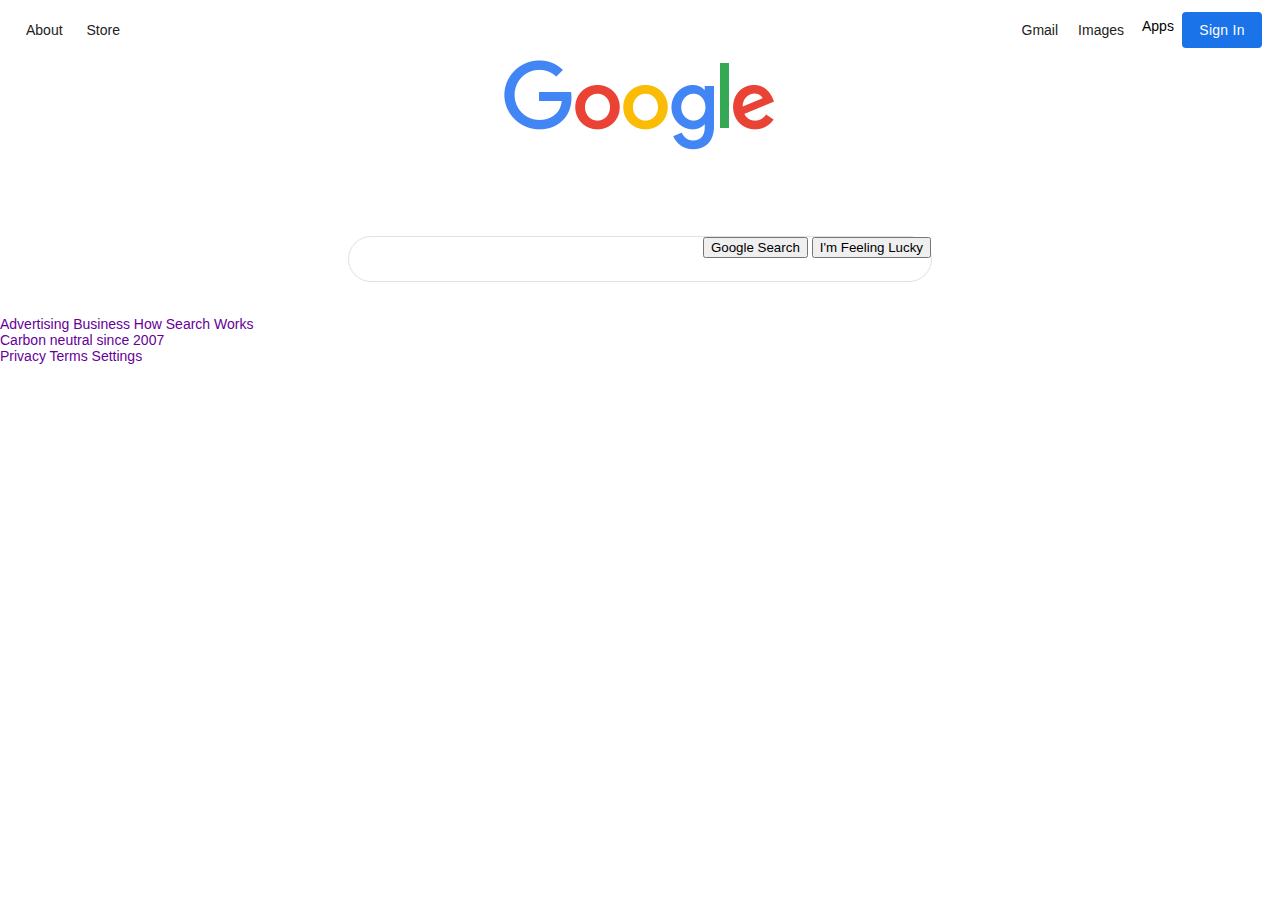
<file: index.html>
<html lang=en>
	<head>
		<meta charset="UTF-8">
		<title>Google</title>
		<link type="text/css" rel="stylesheet" href="styles.css">
	</head>

	<body>
		<div class="wrapper">

			<div class="nav_section">
        <div class="left_nav">
          <a class="left_link" href="">About</a>
          <a class="left_link" href="">Store</a>
        </div>
        <div class="big_nav">
          <div class="right_nav">
            <a class="right_link" href="">Gmail</a>
            <a class="right_link" href="">Images</a>
            <a class="google_apps" href="">Apps</a>
            <a class="sign_in" href="">Sign In</a>
          </div>
        </div>
      </div>

      <div class="logo_section">
        <div class="logo_container">
          <img src="googlelogo_color_272x92dp.png">
        </div>
      </div>

      <div class="search_section">
        <form action="/search" method="GET" role="search">
          <div class="search">
            <div class="search_box">
              <div class="search_field">
                <div class="search_field_text">
                  <div class="search_field_text2">
                    <div class="search_field_text3">
                    </div>
                    <input class="search_text" maxlength=2048 type="text" aria-autocomplete="both" aria-haspopup="false" autocapitalize="none" autocomplete="off" autocorrect="off" autofocus="" role="combobox" spellcheck="false" title="Search" value="" aria-label="Search">
                  </div>
                </div>
              </div>
              <center>
                <input class="search_button" value="Google Search" type="submit"</input>
					      <input class="search_button" value="I'm Feeling Lucky" type="submit"</input>
              </center>
            </div>
          </div>
        </form>
      </div>

      <div class="footer_section">
        <div class="left_foot">
          <a href="">Advertising</a>
          <a href="">Business</a>
          <a href="">How Search Works</a>
        </div>
        <div class="mid_foot">
          <a href="">Carbon neutral since 2007</a>
        </div>
        <div class="right_foot">
          <a href="">Privacy</a>
          <a href="">Terms</a>
          <a href="">Settings</a>
        </div>
      </div>

    </div>
  </body>
</html>
</file>
<file: styles.css>
html {
  height: 100%;
  overflow: hidden;
  margin: 0;
  padding: 0;
  min-width: 400px;
}

body {
  height: 100%;
  overflow: hidden;
  margin: 0;
  padding: 0;
  min-width: 400px;
  background: #fff;
  color: rgba(0,0,0,0.87);
  font-family: Roboto, RobotoDraft, Helvetica, Arial, sans-serif;
  font-size: 14px;
  margin: 0;
}

a {
  color: #1a0dab;
  text-decoration: none;
}

a:hover,
a:active {
  text-decoration: underline;
}

a:visited {
  color: #609;
}

img {
  border: none;
}

body,
p,
div,
footer,
form,
header,
html,
main,
nav,
section {
  display: block;
}

head, meta, script, style, title {
  display: none;
}



.wrapper {
  display: flex;
  flex-direction: column;
  height: 100%;
}

/*////////SECTIONS////////*/

.nav_section {
  display: flex;
  align-items: center;
  padding: 6px;
  flex-shrink: 0;
  height: 60px;
  box-sizing: border-box;
}

.logo_section {
  display: flex;
  flex-direction: column;
  align-items: center;
  min-height: 150px;
  max-height: 290px;
  flex-shrink: 0;
  box-sizing: border-box;
}

.search_section {
  padding: 20px;
  max-height: 160px;
  flex-shrink: 0;
  box-sizing: border-box;
}

.footer_section {

}

/*////////SUBSECTIONS////////*/

.big_nav {
  display: inline-block;
  flex-grow: 1;
}

.right_nav {
  display: flex;
  float: right;
  padding-left: 32px;
  box-sizing: border-box;
  height: 48px;
  line-height: normal;
  padding: 0 4px;
  justify-content: flex-end;
  white-space: nowrap;
  align-items: center;
  color: #222;
}

.right_nav1 {

}

.right_nav2 {
  float: right;
  position: relative;
}

.logo_container {

}

.search {
  width: auto;
  max-width: 584px;
  position: relative;
  margin: 0 auto;
  padding-top: 6px;
}

.left_foot {

}

.mid_foot {

}

.right_foot {

}

/*////////ELEMENTS////////*/

a.left_link:first-of-type {
  margin-left: 15px;
}

a.left_link {
  display: inline-block;
  padding: 5px;
  margin: 0 5px;
  color: #222;
}

a.right_link {
  display: inline-block;
  padding: 5px;
  margin: 5px;
  line-height: 24px;
  vertical-align: middle;
  color: #222;
  text-decoration: none;
}

.google_apps {
  opacity: 1;
  background-position: -64px -29px;
  padding: 8px;
  display: inline-block;
  outline: none;
  border-radius: 2px;
  box-sizing: border-box;
  height: 40px;
  width: 40px;
}

a.google_apps {
  color: #000;
  cursor: pointer;
  text-decoration: none;
}

.sign_in {
  padding: 9px 15px;
  min-width: 80px;
  margin-left: 8px;
  background: #1a73e8;
  border: 1px solid transparent;
  font-family: Google Sans, Roboto, RobotoDraft, Helvetica, Arial, sans-serif;
  font-weight: 500;
  font-size: 14px;
  letter-spacing: .25px;
  line-height: 16px;
  margin-right: 8px;
  text-align: center;
  vertical-align: middle;
  border-radius: 4px;
  box-sizing: border-box;
  outline: none;
  display: inline-block;
}

a.sign_in {
  cursor: pointer;
  color: #fff;
  text-decoration: none;
}

.search_box {
  width: auto;
  max-width: 584px;
  background: #fff;
  display: flex;
  border: 1px solid #dfe1e5;
  box-shadow: none;
  border-radius: 24px;
  z-index: 3;
  height: 44px;
  margin: 0 auto;
}

.search_field {
  width: auto;
  max-width: auto;
  background: #fff;
  display: flex;
  border: 1 px solid #dfe1e5;
  box-shadow: none;
  border-radius: 24px;
  z-index: 3;
  height: 44px;
  margin: 0 auto;
}

.search_field_text {
  flex: 1;
  display: flex;
  padding: 5px 8px 0 16px;
  padding-left: 14px;
}

.search_field_text2 {
  display: flex;
  flex: 1;
  flex-wrap: wrap;
}

.search_field_text3 {
  color: transparent;
  flex: 100%;
  white-space: pre;
  height: 34px;
}

.search_text {
  background-color: transparent;
  border: none;
  margin: 0;
  padding: 0;
  color: rgba(0,0,0,.87);
  word-wrap: break-word;
  outline: none;
  display: flex;
  flex: 100%;
  margin-top: -37px;
  height: 34px;
  font-size: 16px;
}

.search_button {

}

.search_button:hover {
  cursor: pointer;
}
</file>
